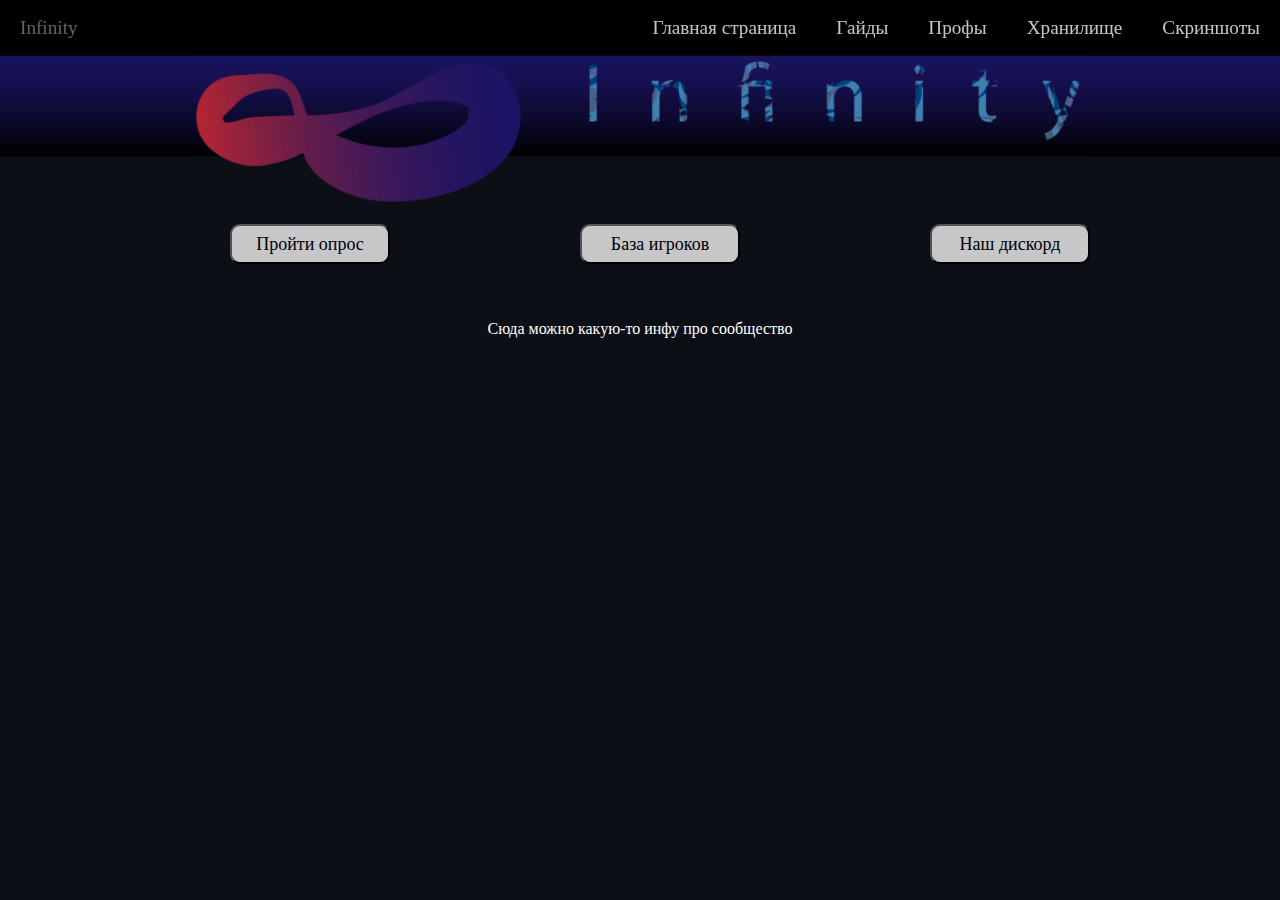
<file: index.html>
<!DOCTYPE html>
<html lang="ru">
  <head>
    <meta charset="UTF-8">
    <title>Infinity</title>
    <link href="style.css" rel="stylesheet">
  </head>

  <body>
    <header>
        <div class="site-header">
            <a href="index.html">Infinity</a> 
            <ul class="navigation-list">
                <li><a href="index.html">Главная страница</a></li>
                <li><a href="guides.html">Гайды</a></li>
                <li><a href="professions.html">Профы</a></li>
                <li><a>Хранилище</a>
                  <ul class="dropdown">
                    <li><a href="armor.html" style="float: left;">Броня</a></li>
                    <li><a href="weapon.html" style="float: left;">Оружие</a></li>
                    <li><a href="cooking.html" style="float: left;">Кулинария</a></li>
                  </ul>
                </li>
            </li>
                <li><a href="screens.html">Скриншоты</a></li>
            </ul>
        </div>
      <p class="image">
          <img src="img/first.png" width="100%" alt="Шапка">
      </p>
    </header>
    <ul class="for-guild">
        <li><form action="https://docs.google.com/forms/d/e/1FAIpQLSccWqceXDCDCfN1yNQLu-SLYmSs0_e0cTh-JIVwU9gxq-4SYg/viewform" target="_blank">
            <button>Пройти опрос</button>
        </form>
    </li>
        <li><form action="players.html"><button>База игроков</button></form></li>
        <li><form action="https://discord.gg/p98TaZAgeh" target="_blank"><button>Наш дискорд</button></form></li>
    </ul>
    <p style="text-align: center; color: white;">Сюда можно какую-то инфу про сообщество</p>
  </body>
</html>
</file>
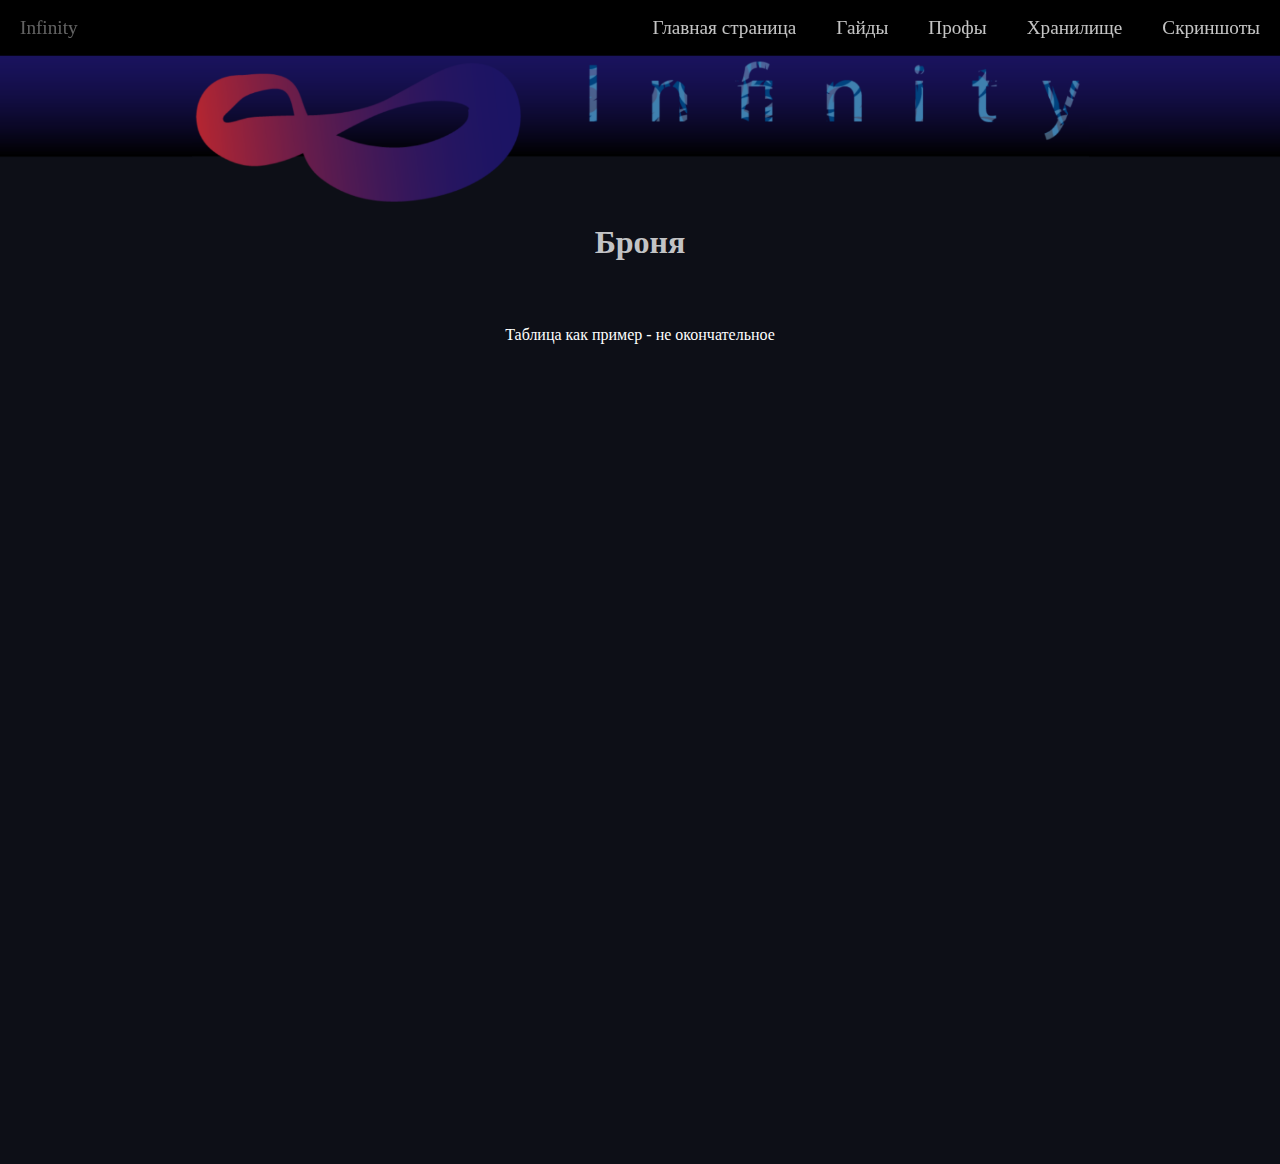
<file: armor.html>
<!DOCTYPE html>
<html lang="ru">
  <head>
    <meta charset="UTF-8">
    <title>Infinity</title>
    <link href="style.css" rel="stylesheet">
  </head>

  <body>
    <header>
        <div class="site-header">
            <a href="index.html">Infinity</a> 
            <ul class="navigation-list">
                <li><a href="index.html">Главная страница</a></li>
                <li><a href="guides.html">Гайды</a></li>
                <li><a href="professions.html">Профы</a></li>
                <li><a>Хранилище</a>
                    <ul class="dropdown">
                      <li><a href="armor.html" style="float: left;">Броня</a></li>
                      <li><a href="weapon.html" style="float: left;">Оружие</a></li>
                      <li><a href="cooking.html" style="float: left;">Кулинария</a></li>
                    </ul>
                  </li>

              </li>
                <li><a href="screens.html">Скриншоты</a></li>
            </ul>
        </div>
      <p class="image">
          <img src="img/first.png" width="100%" alt="Шапка">
      </p>
    </header>
    <h1 class="for-guild">Броня</h1>
    <p style="text-align: center; color: white;">Таблица как пример - не окончательное</p>
    <p style="text-align: center;">
        <iframe src="https://docs.google.com/spreadsheets/d/e/2PACX-1vSA-iF3i7ziz-EPFZxaN5MAFYV9FSK6xMKQXbYJtJ_zgyWJSKEtDA7erENb_rzGBK5FEjDISqu7Z95z/pubhtml?gid=324664610&single=true&amp;widget=false&amp;chrome=false&amp;headers=false" width="730px" height="800px" frameborder="0" scrolling="no">
        </iframe>
    </p>
  </body>
  </html>
</file>
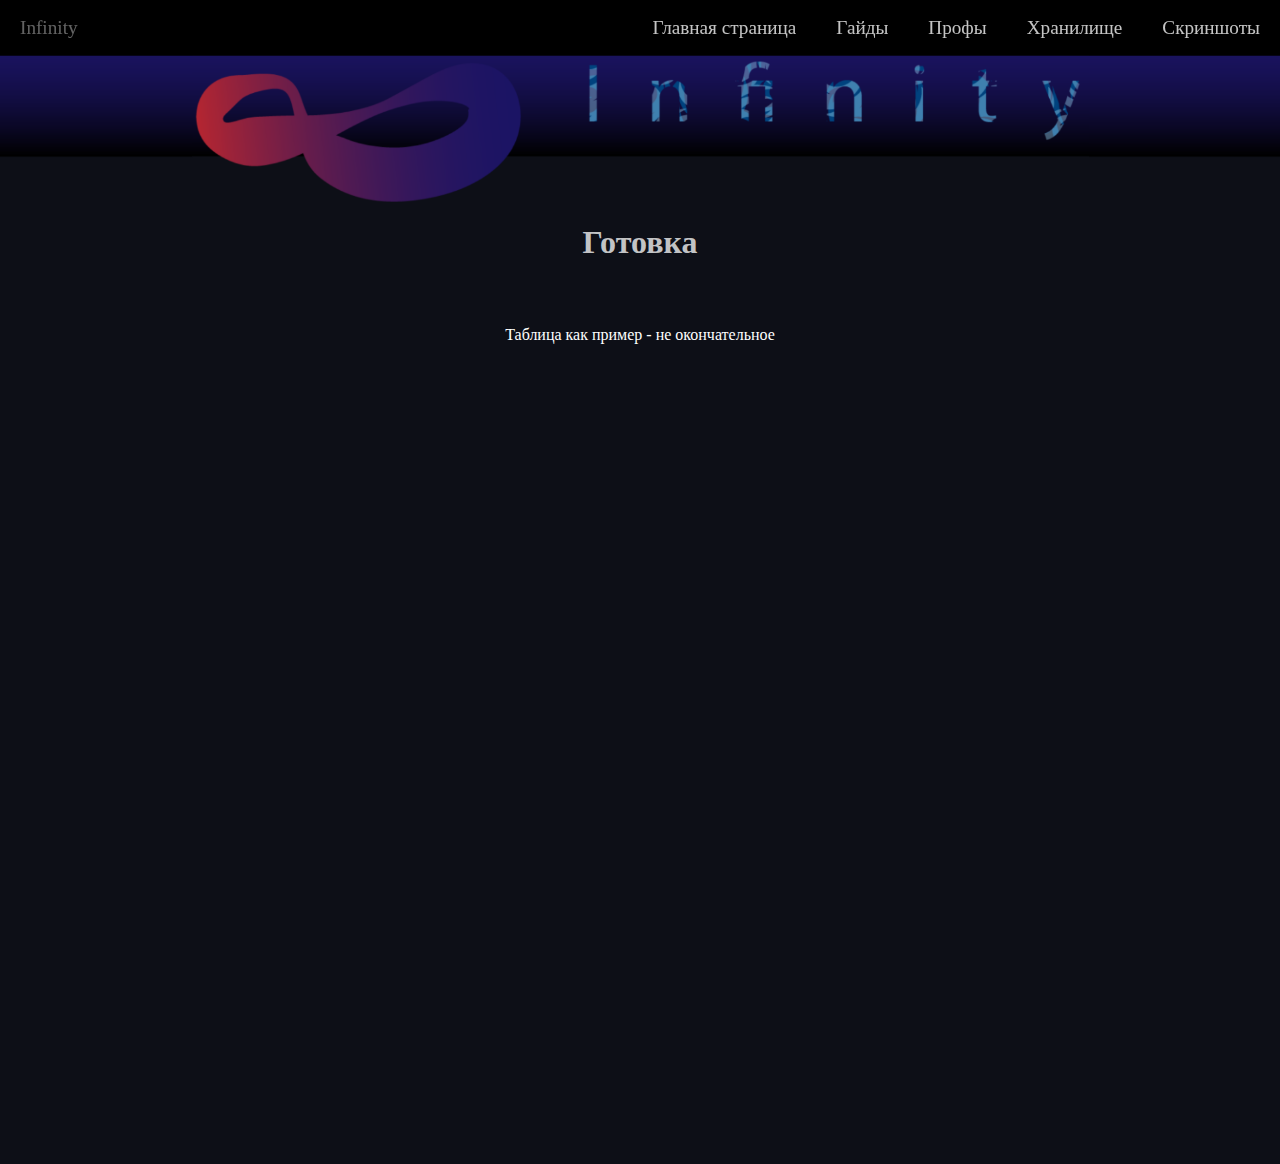
<file: cooking.html>
<!DOCTYPE html>
<html lang="ru">
  <head>
    <meta charset="UTF-8">
    <title>Infinity</title>
    <link href="style.css" rel="stylesheet">
  </head>

  <body>
    <header>
        <div class="site-header">
            <a href="index.html">Infinity</a> 
            <ul class="navigation-list">
                <li><a href="index.html">Главная страница</a></li>
                <li><a href="guides.html">Гайды</a></li>
                <li><a href="professions.html">Профы</a></li>
                <li><a>Хранилище</a>
                    <ul class="dropdown">
                      <li><a href="armor.html" style="float: left;">Броня</a></li>
                      <li><a href="weapon.html" style="float: left;">Оружие</a></li>
                      <li><a href="cooking.html" style="float: left;">Кулинария</a></li>
                    </ul>
                  </li>

              </li>
                <li><a href="screens.html">Скриншоты</a></li>
            </ul>
        </div>
      <p class="image">
          <img src="img/first.png" width="100%" alt="Шапка">
      </p>
    </header>
    <h1 class="for-guild">Готовка</h1>
    <p style="text-align: center; color: white;">Таблица как пример - не окончательное</p>
    <p style="text-align: center;">
        <iframe src="https://docs.google.com/spreadsheets/d/e/2PACX-1vSA-iF3i7ziz-EPFZxaN5MAFYV9FSK6xMKQXbYJtJ_zgyWJSKEtDA7erENb_rzGBK5FEjDISqu7Z95z/pubhtml?gid=182206233&single=true&amp;widget=false&amp;chrome=false&amp;headers=false" width="730px" height="800px" frameborder="0" scrolling="no">
        </iframe>
    </p>
  </body>
  </html>
</file>
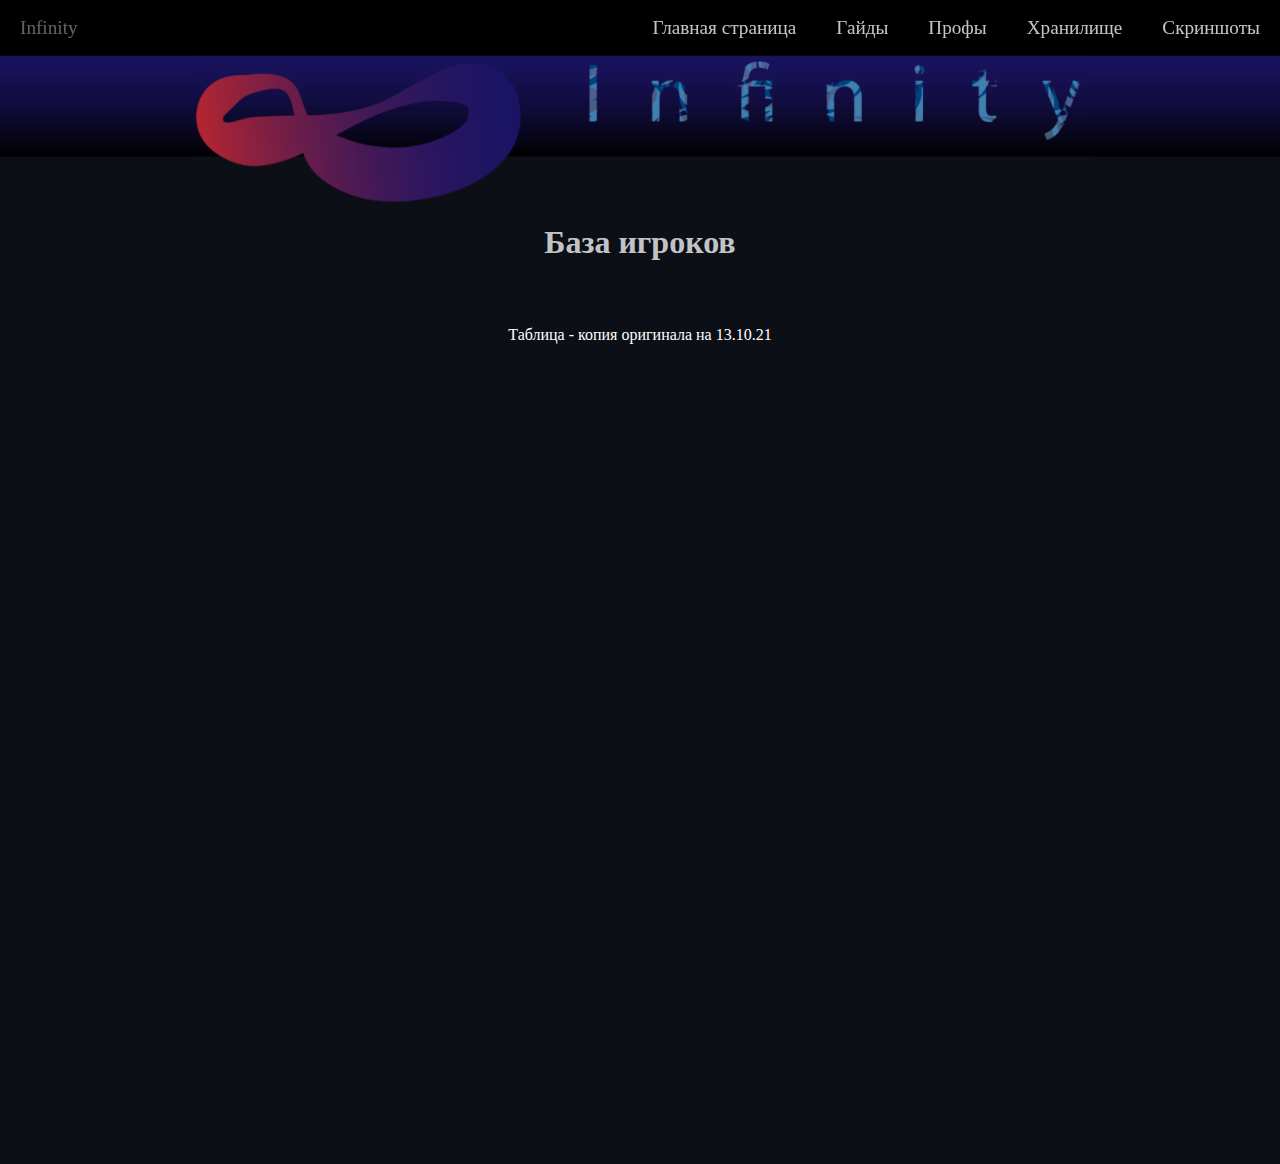
<file: players.html>
<!DOCTYPE html>
<html lang="ru">
  <head>
    <meta charset="UTF-8">
    <title>Infinity</title>
    <link href="style.css" rel="stylesheet">
  </head>

  <body>
    <header>
        <div class="site-header">
            <a href="index.html">Infinity</a> 
            <ul class="navigation-list">
                <li><a href="index.html">Главная страница</a></li>
                <li><a href="guides.html">Гайды</a></li>
                <li><a href="professions.html">Профы</a></li>
                <li><a>Хранилище</a>
                  <ul class="dropdown">
                    <li><a href="armor.html" style="float: left;">Броня</a></li>
                    <li><a href="weapon.html" style="float: left;">Оружие</a></li>
                    <li><a href="cooking.html" style="float: left;">Кулинария</a></li>
                  </ul>
                </li>
            </li>
                <li><a href="screens.html">Скриншоты</a></li>
            </ul>
        </div>
      <p class="image">
          <img src="img/first.png" width="100%" alt="Шапка">
      </p>
    </header>
    <h1 class="for-guild">База игроков</h1>
    <p style="text-align: center; color: white;">Таблица - копия оригинала на 13.10.21</p>
    <p style="text-align: center;">
        <iframe src="https://docs.google.com/spreadsheets/d/e/2PACX-1vTkSykX9es40xtK2054LPqfPORgE95lk_8BShjqjoeQS0suzxUbkdAQpDhNgSBRE0L4JPnGPHlKNl86/pubhtml?gid=0&single=true&amp;widget=false&amp;chrome=false&amp;headers=false" width="1587px" height="800px" frameborder="0" scrolling="no">
        </iframe>
    </p>
  </body>
  </html>
</file>
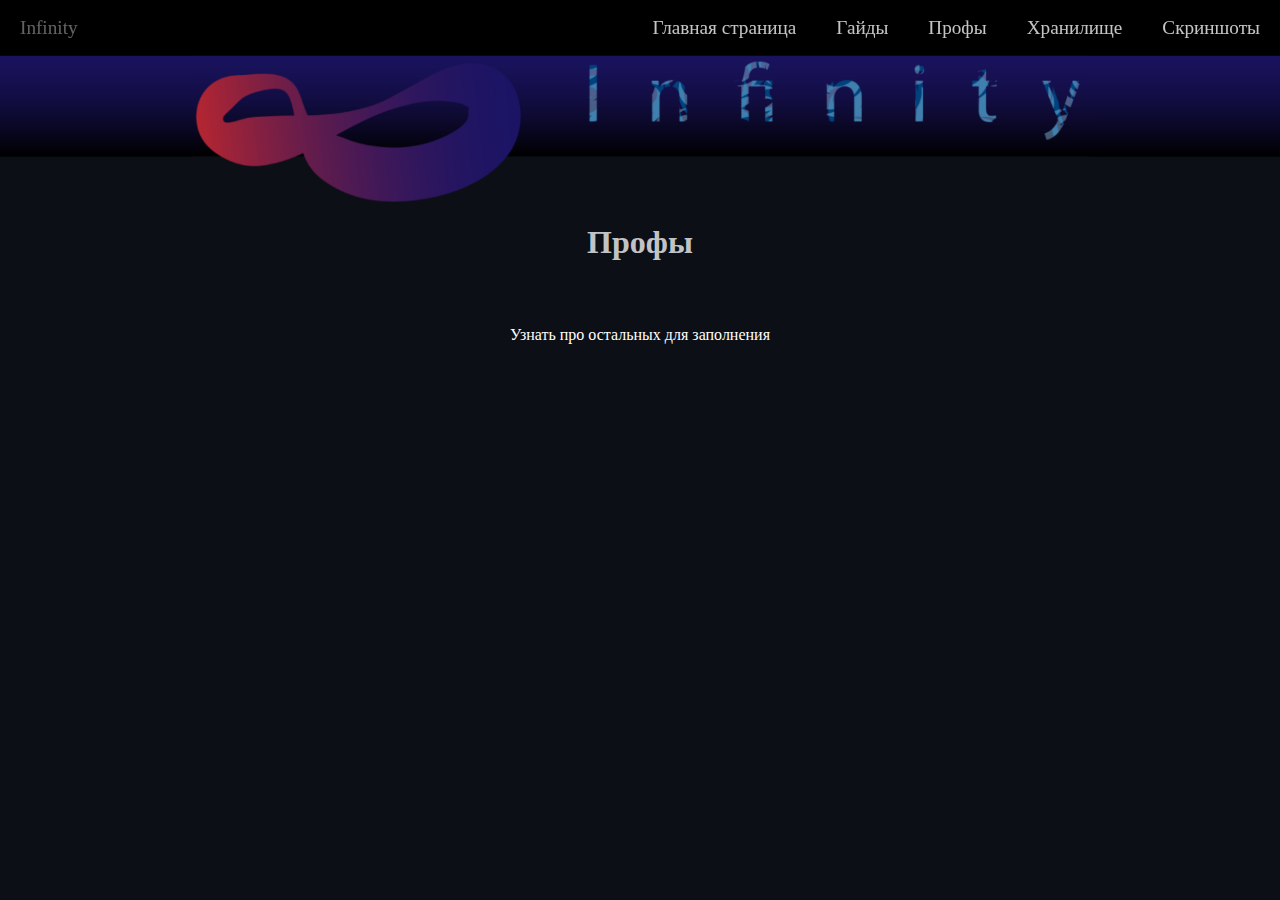
<file: professions.html>
<!DOCTYPE html>
<html lang="ru">
  <head>
    <meta charset="UTF-8">
    <title>Infinity</title>
    <link href="style.css" rel="stylesheet">
  </head>

  <body>
    <header>
        <div class="site-header">
            <a href="index.html">Infinity</a> 
            <ul class="navigation-list">
                <li><a href="index.html">Главная страница</a></li>
                <li><a href="guides.html">Гайды</a></li>
                <li><a href="professions.html">Профы</a></li>
                <li><a>Хранилище</a>
                  <ul class="dropdown">
                    <li><a href="armor.html" style="float: left;">Броня</a></li>
                    <li><a href="weapon.html" style="float: left;">Оружие</a></li>
                    <li><a href="cooking.html" style="float: left;">Кулинария</a></li>
                  </ul>
                </li>
            </li>
                <li><a href="screens.html">Скриншоты</a></li>
            </ul>
        </div>
      <p class="image">
          <img src="img/first.png" width="100%" alt="Шапка">
      </p>
    </header>
    <h1 class="for-guild">Профы</h1>
    <p style="text-align: center; color: white;">Узнать про остальных для заполнения</p>
    <p style="text-align: center;">
        <iframe src="https://docs.google.com/spreadsheets/d/e/2PACX-1vTkSykX9es40xtK2054LPqfPORgE95lk_8BShjqjoeQS0suzxUbkdAQpDhNgSBRE0L4JPnGPHlKNl86/pubhtml?gid=929350122&single=true&amp;widget=false&amp;chrome=false&amp;headers=false" width="1090px" height="151px" frameborder="0" scrolling="no">
        </iframe>
    </p>
  </body>
  </html>
</file>
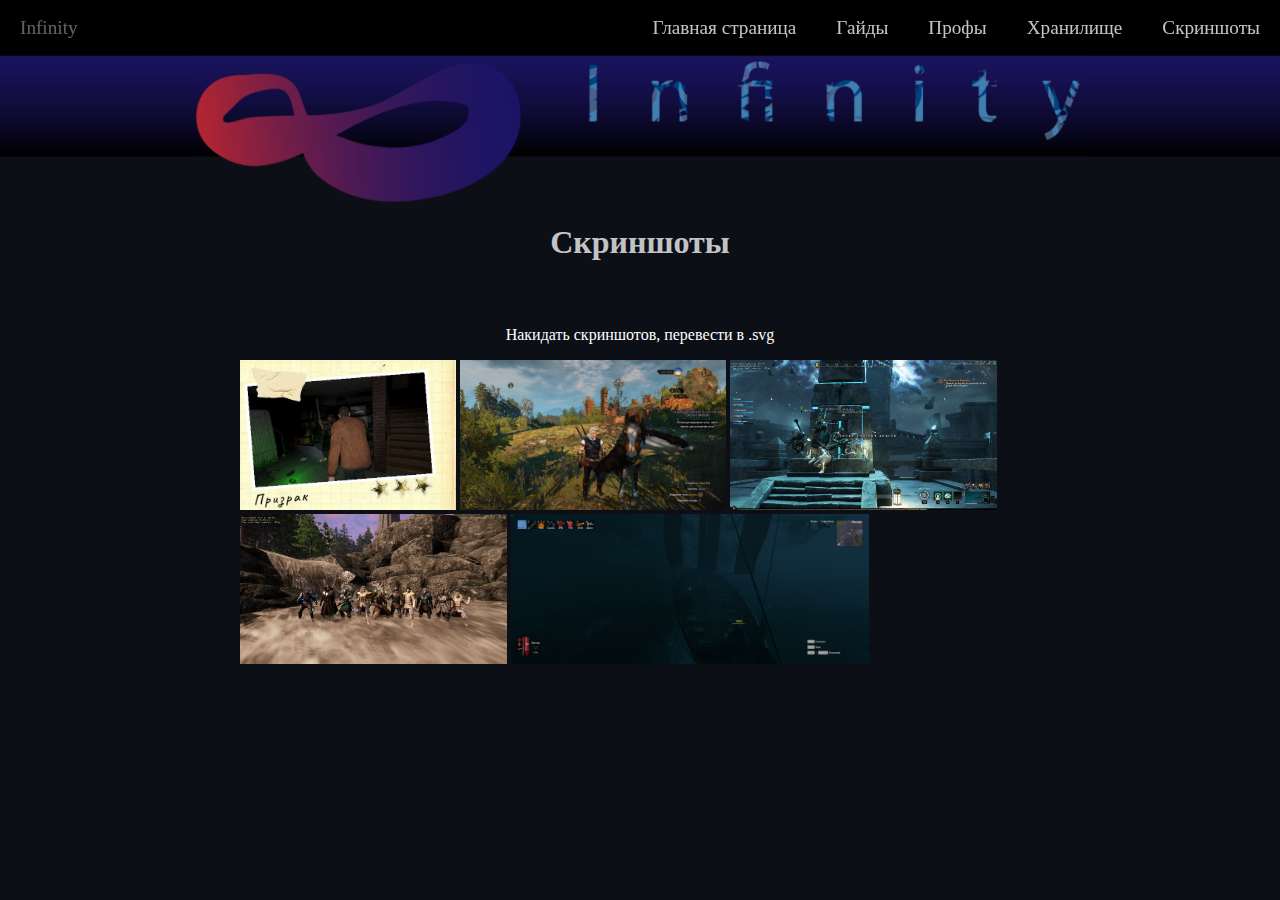
<file: screens.html>
<!DOCTYPE html>
<html lang="ru">
  <head>
    <meta charset="UTF-8">
    <title>Infinity</title>
    <link href="style.css" rel="stylesheet">
  </head>

  <body>
    <header>
        <div class="site-header">
            <a href="index.html">Infinity</a> 
            <ul class="navigation-list">
                <li><a href="index.html">Главная страница</a></li>
                <li><a href="guides.html">Гайды</a></li>
                <li><a href="professions.html">Профы</a></li>
                <li><a>Хранилище</a>
                  <ul class="dropdown">
                    <li><a href="armor.html" style="float: left;">Броня</a></li>
                    <li><a href="weapon.html" style="float: left;">Оружие</a></li>
                    <li><a href="cooking.html" style="float: left;">Кулинария</a></li>
                  </ul>
                </li>
            </li>
                <li><a href="screens.html">Скриншоты</a></li>
            </ul>
        </div>
      <p class="image">
          <img src="img/first.png" width="100%" alt="Шапка">
      </p>
    </header>
    <h1 class="for-guild">Скриншоты</h1>
    <p style="text-align: center; color: white;">Накидать скриншотов, перевести в .svg</p>
    <div style="margin: auto 240px;">
        <img src="screens/phasma.jpg" class="scale" height="150px">
        <img src="screens/Witcher.jpg" class="scale" height="150px">
        <img src="screens/nwdung.jpg" class="scale" height="150px">
        <img src="screens/nwmore.jpg" class="scale"  height="150px">
        <img src="screens/valheim.png" class="scale" height="150px">
    </div>
  </body>
</html>
</file>
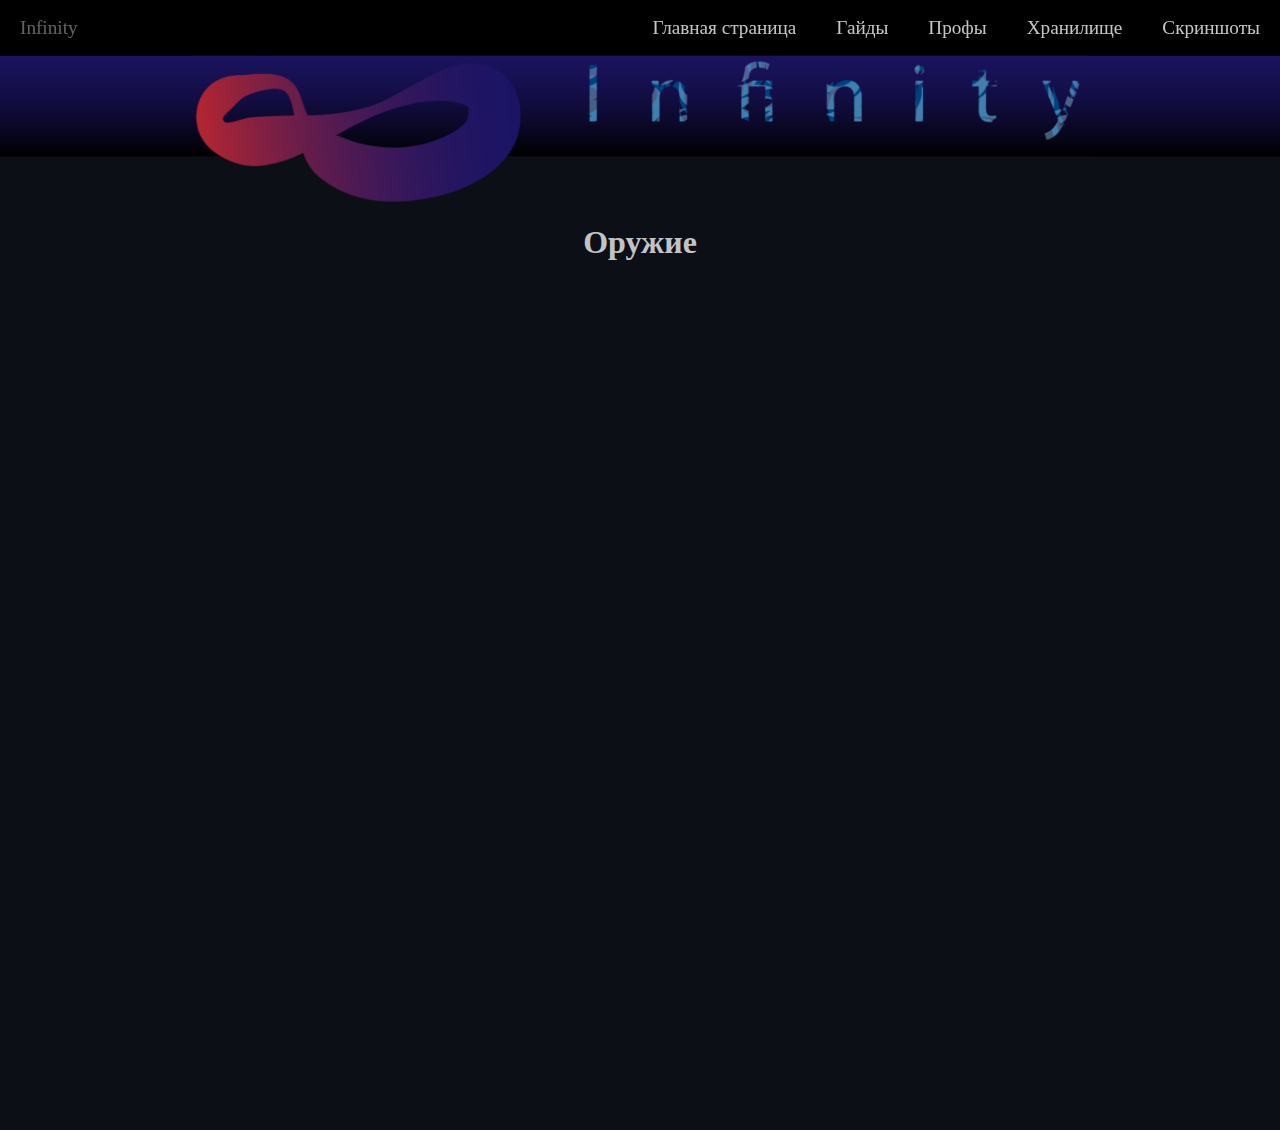
<file: weapon.html>
<!DOCTYPE html>
<html lang="ru">
  <head>
    <meta charset="UTF-8">
    <title>Infinity</title>
    <link href="style.css" rel="stylesheet">
  </head>

  <body>
    <header>
        <div class="site-header">
            <a href="index.html">Infinity</a> 
            <ul class="navigation-list">
                <li><a href="index.html">Главная страница</a></li>
                <li><a href="guides.html">Гайды</a></li>
                <li><a href="professions.html">Профы</a></li>
                <li><a>Хранилище</a>
                    <ul class="dropdown">
                      <li><a href="armor.html" style="float: left;">Броня</a></li>
                      <li><a href="weapon.html" style="float: left;">Оружие</a></li>
                      <li><a href="cooking.html" style="float: left;">Кулинария</a></li>
                    </ul>
                  </li>

              </li>
                <li><a href="screens.html">Скриншоты</a></li>
            </ul>
        </div>
      <p class="image">
          <img src="img/first.png" width="100%" alt="Шапка">
      </p>
    </header>
    <h1 class="for-guild">Оружие</h1>
    <p style="text-align: center;">
        <iframe src="https://docs.google.com/spreadsheets/d/e/2PACX-1vSA-iF3i7ziz-EPFZxaN5MAFYV9FSK6xMKQXbYJtJ_zgyWJSKEtDA7erENb_rzGBK5FEjDISqu7Z95z/pubhtml?gid=0&single=true&amp;widget=false&amp;chrome=false&amp;headers=false" width="730px" height="800px" frameborder="0" scrolling="no">
        </iframe>
    </p>
  </body>
  </html>
</file>
<file: style.css>
html, body { height:100%; } 

body {
    margin: 0px;
    background-color: #0d0f17;
}

li {
    list-style-type: none;
    cursor: pointer;
    display: block;
    float: left;
    position: relative;
    text-decoration: none;
    transition-duration: 0.5s;
}

ul li ul {
    visibility: hidden;
    background-color: #000000;
    opacity: 0;
    position: absolute;
    padding: 0px;
    width: 100%;
    transition: all 0.5s ease;
    margin-top: 55px;
    display: none;
}

details {
    color: #ffffffc4;
    padding-bottom: 40px;
    margin-left: 40px;
    margin-right: 40px;
    font-size: larger;
    font-family:'Times New Roman', Times, serif;
}

button {
    border-radius: 10px;
    height: 40px;
    width: 160px;
    font-size: 18px;
    font-family: 'Times New Roman', Times, serif;
    background-color: #ffffffc4;
    cursor: pointer;
}

h1 {
    color: #ffffffc4;
}

.image {
    padding-top: 55px;
    text-align: center;
    margin: 0px;
}

.rightimg  {
    float: right;
    margin: 7px 0 7px 7px;
    border-radius: 10px;
}


.site-header {
    height: 55px;
    width: 100%;
    background-color: #000000;
    display: flex;
    position: fixed;
    justify-content: space-between;
    align-items: center;
    font-size: larger;
    
}

.site-header a {
    padding: 20px;
    color: #ffffffc4;
    text-decoration: none;
    float: right;
    font-family: 'Times New Roman', Times, serif;
}

.site-header button {
    height: 0;
    width: 100%;
    padding: 0px 0px;
    color: #ffffffc4;
    text-decoration: none;
    font-family: 'Times New Roman', Times, serif;
}

.navigation-list {
    display: flex;
    flex-wrap: wrap;
    justify-content: flex-end;
}

.for-guild {
    padding-top: 10px;
    padding-bottom: 30px;
    margin-top: 0px;
    height: 50px;
    justify-content: space-evenly;
    display: flex;
    background-image: url(img/background.png);
    background-repeat: no-repeat;
    -moz-background-size: 100%;
    -webkit-background-size: 100%;
    -o-background-size: 100%;
    background-size: 100%;
}

.scale {
    transition: 1s;
}

.scale:hover {
    transform: scale(2.5);
}

.site-header a:hover,
.site-header a:focus {
  opacity: 0.5;
}

.site-header a:active {
    color: grey;
}

.for-guild button:hover,
.for-guild button:focus {
  opacity: 0.5;
}

.for-guild button:active {
    color: grey;
}

.dropdown-content a:hover {
    background-color: #ddd;
}

.dropdown:hover .dropdown-content {
    display: block;
}

ul li:hover > ul,
ul li ul:hover {
  visibility: visible;
  opacity: 1;
  display: block;
}

ul li ul li {
  clear: both;
  width: 100%;
}
</file>
